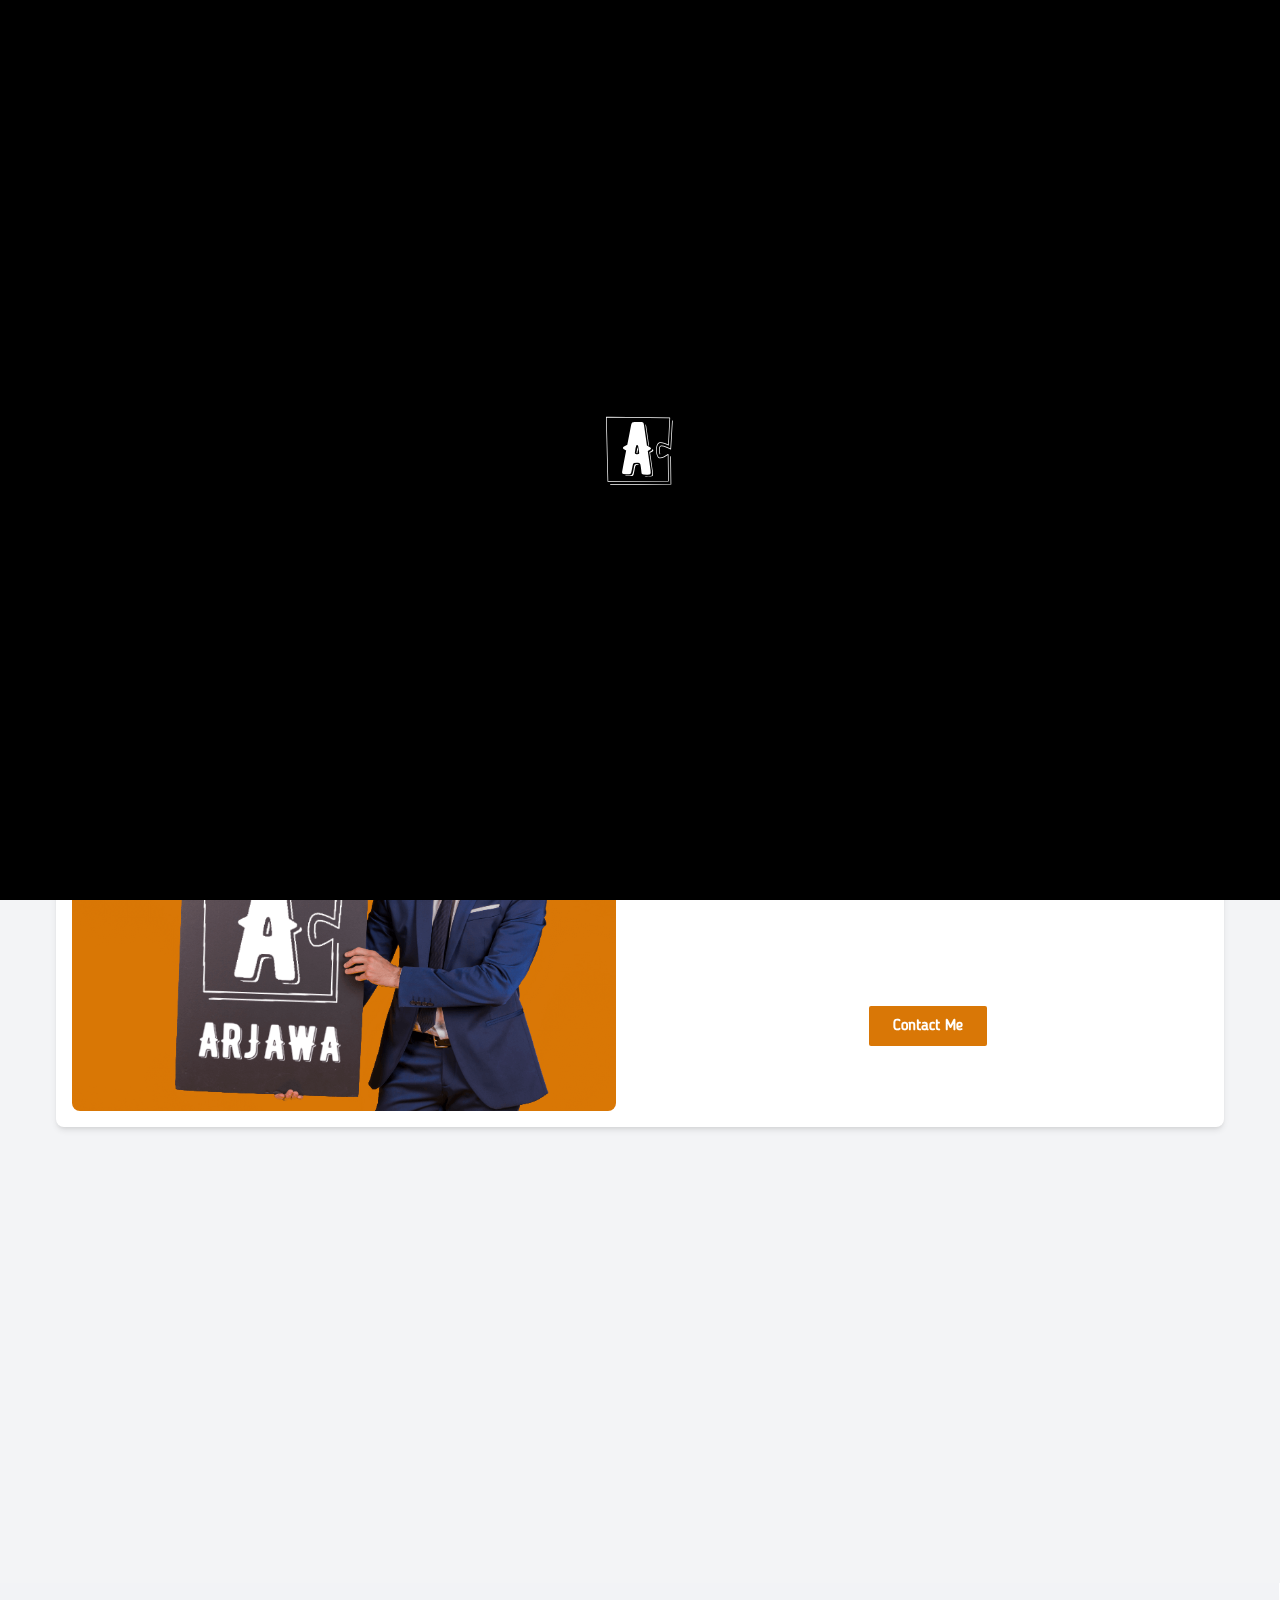
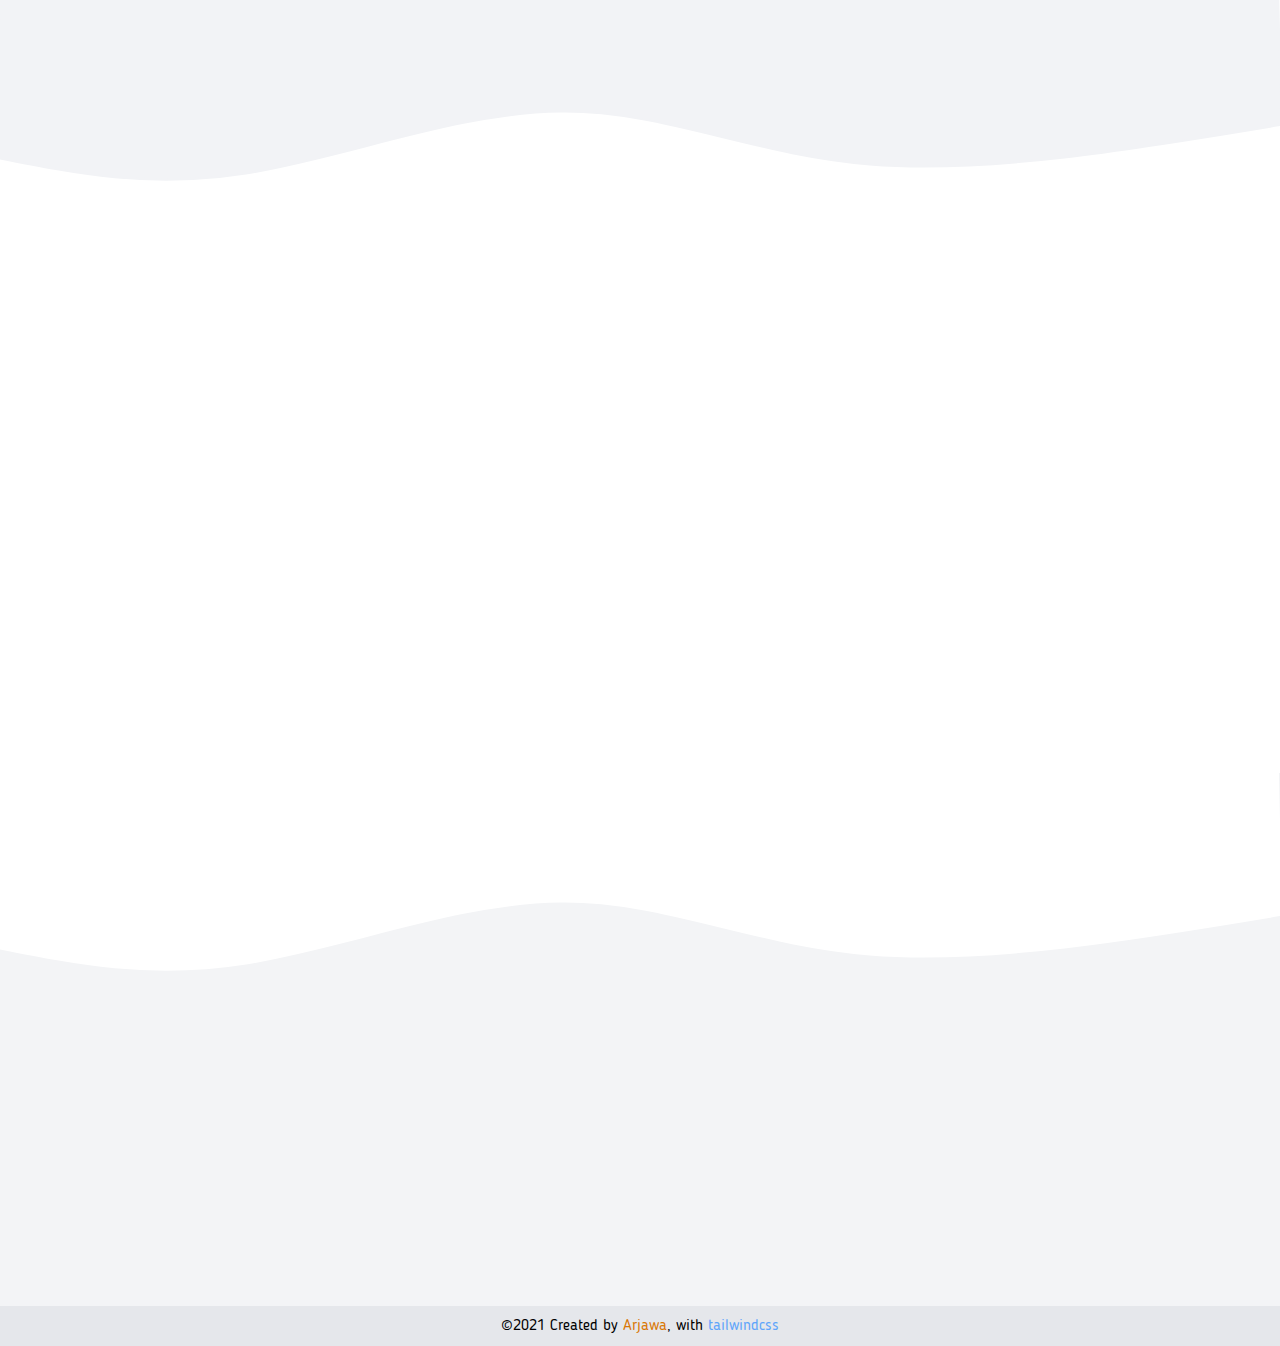
<file: index.html>
<!DOCTYPE html>
<html lang="en">
<head>
  <!-- Meta Tags -->
  <meta charset="UTF-8">
  <meta name="viewport" content="width=device-width, initial-scale=1.0">
  <meta http-equiv="X-UA-Compatible" content="ie=edge">
  <meta property="og:image" content="https://arjawa.tk/img/thumbnail.jpg"/>
  <meta name="description" content="Hai, perkenalkan saya Gede Putra Arjawa.Saya seorang pelajar SMK asal Indonesia.Saat ini saya sedang fokus pada perancangan dan pengem...">
  <meta name=”robots” content="index, follow">
  
  <title>Arjawa</title>
  <!-- Css -->
  <link rel="stylesheet" href="css/burger.min.css">
  <link rel="stylesheet" href="css/font-awesome.css">
  <link rel="stylesheet" href="css/fonts.min.css">
  <link rel="stylesheet" href="css/tailwind.min.css">
  <link rel="stylesheet" href="css/aos.min.css">
  <link rel="stylesheet" href="css/owl.carousel.min.css">
  <link rel="stylesheet" href="css/owl.theme.default.min.css">
  <link rel="stylesheet" href="css/main.min.css">
  <!-- Favicon -->
  <link rel="icon" type="image/jpeg" href="https://arjawa.tk/img/favicon.jpeg">
</head>
<body>
  
  <!-- Header -->
  <header class="bg-center bg-cover bg-no-repeat" style="background-image: url('img/dark_desk.jpg');">
    <!-- Navbar -->
    <nav class="z-40 fixed top-0 inset-x-0 transition duration-500 ease-in">
      <div class="flex justify-center w-full">
        <div class="flex flex-col md:flex-row md:container w-full">
          <div id="menu" class="z-20 flex justify-between md:justify-start items-center h-12 w-full px-5 md:px-0 shadow md:shadow-none">
            <img class="z-20 h-8" src="img/logo.svg" alt="Arjawa">
            <div class="z-20 md:px-5">
              <span class="text-2xl text-white font-custom">Arjawa</span>
            </div>
            <div id="menuToggler" class="md:hidden">
              <div class="hamburger hamburger--elastic">
                <div class="hamburger-box">
                  <div class="hamburger-inner"></div>
                </div>
              </div>
            </div>
          </div>
          <div id="menuCollapse" class="md:z-20 md:static absolute -top-44 transform h-46 md:h-full w-full bg-black opacity-90 md:bg-transparent md:opacity-100 transition duration-500 ease-in-out">
            <div id="menuLinks" class="flex flex-col md:flex-row md:justify-between md:items-center h-full w-full py-2 md:py-0 text-white font-light">
              <a data-scroll class="active relative p-2 px-5 hover:text-gray-200 hover:bg-gray-900 md:hover:bg-transparent" href="#home">Home</a>
              <a data-scroll class="relative p-2 px-5 hover:text-gray-200 hover:bg-gray-900 md:hover:bg-transparent" href="#about">About</a>
              <a data-scroll class="relative p-2 px-5 hover:text-gray-200 hover:bg-gray-900 md:hover:bg-transparent" href="#projects">Projects</a>
              <a data-scroll class="relative p-2 px-5 hover:text-gray-200 hover:bg-gray-900 md:hover:bg-transparent" href="#contacts">Contacts</a>
            </div>
          </div>
        </div>
      </div>
    </nav>
    <!-- Main Section -->
    <section id="home" class="relative h-full w-full">
      <div class="flex justify-center w-full">
        <div class="flex flex-col justify-end md:container w-full space-y-10 pt-96 mb-20 px-5 md:px-0">
          <h1 class="text-3xl md:text-4xl text-white font-custom"><span class="color">Simple</span> Design<br> For The <span class="color">Perfect</span> Website</h1>
        </div>
      </div>
      <svg version="1.1" xmlns="http://www.w3.org/2000/svg" xmlns:xlink="http://www.w3.org/1999/xlink" x="0%" y="0%" width="100%" height="100%" viewBox="0 0 24.0 4.0" enable-background="new 0 0 24.0 4.0" xml:space="preserve">
        <path class="svg-path hidden" fill="#111827" fill-opacity="1.000" fill-rule="nonzero" stroke="#111827" stroke-opacity="1.000" stroke-width="0.04" stroke-linejoin="miter" stroke-linecap="square" d="M-0.26,0.95C1.89,0.91,4.04,0.87,7.17,0.95C10.30,1.03,14.40,1.23,17.52,0.91C20.64,0.59,22.78,-0.25,25.00,0.43C27.21,1.11,29.50,3.30,23.96,4.25C18.43,5.20,5.07,4.91,-0.27,4.16C-5.62,3.42,-2.94,2.22,-0.26,1.03"/>
        <path class="svg-path" fill="#F2F3F6" fill-opacity="1.000" fill-rule="nonzero" stroke="#F2F3F6" stroke-opacity="1.000" stroke-width="0.04" stroke-linejoin="miter" stroke-linecap="square" d="M-0.26,0.95C1.89,0.91,4.04,0.87,7.17,0.95C10.30,1.03,14.40,1.23,17.52,0.91C20.64,0.59,22.78,-0.25,25.00,0.43C27.21,1.11,29.50,3.30,23.96,4.25C18.43,5.20,5.07,4.91,-0.27,4.16C-5.62,3.42,-2.94,2.22,-0.26,1.03"/>
      </svg>
    </section>
  </header>
  
  <main class="bg-gray-100 dark:bg-gray-900">
    <!-- About Me -->
    <section id="about" class="bg-gray-100 dark:bg-gray-900 md:-mt-10">
      <div class="flex justify-center w-full">
        <div data-aos="fade-up" data-aos-duration="3000" class="md:container grid grid-rows-2 md:grid-rows-none md:grid-cols-2 gap-4 m-4 md:mx-14 shadow-md rounded-lg bg-white dark:bg-gray-800">
          <div class="bgColor row-span-full md:m-4 rounded-t-lg md:rounded-lg">
            <img class="relative lazy rounded-t-lg md:rounded-lg h-full w-full mx-auto" data-src="img/banner.png" alt="Main Banner">
          </div>
          <div class="flex flex-col justify-center items-center p-4 pl-0">
            <div data-aos="zoom-in" data-aos-duration="3000" class="flex flex-col justify-start text-1xl lg:text-2xl font-light font-semibold dark:text-white p-4 md:p-0">
              <p class="text-justify">Hai, Perkenalkan, saya Gede Putra Arjawa.
                Saya seorang pelajar SMK asal Indonesia yang mempunyai minat pada dunia programming.
                Saat ini saya sedang fokus pada perancangan dan pengembangan prototype website.</p>
              <span>Tertarik untuk menggunakan jasa saya?</span>
              <br/>
            </div>
            <a data-scroll href="#contacts" class="bgColor hoverColor ringColor px-6 py-2 rounded-sm hover:bg-gray-200 text-white font-light font-semibold transition duration-500 ease-out focus:outline-none focus:ring-2 animate-pulse">Contact Me</a>
          </div>
        </div>
      </div>
      <div class="h-full w-full py-4">
        <div class="flex flex-col justify-center items-center">
          <div class="md:container w-full">
            <div data-aos="fade-right" data-aos-duration="2500" class="p-4 md:px-0">
              <h2 id="mark" class="relative text-2xl md:text-4xl font-custom dark:text-white">Experiences</h2>
            </div>
          </div>
        </div>
        <div class="flex md:justify-center overflow-x-scroll hide-scroll-bar">
          <div class="flex flex-nowrap p-4 space-x-4 md:space-x-0 md:grid md:grid-cols-10 md:gap-4">
            <div data-aos="zoom-in" data-aos-duration="2500" class="col-span-2 group p-4 darkBgGradient hoverBgGradient flex flex-col justify-center items-center w-32 h-36 rounded-xl shadow-md bg-white">
              <img class="darkBorder lazy h-90 rounded-xl bg-white p-2" data-src="img/html-5.png" alt="html">
              <span class="text-1xl font-light group-hover:text-white dark:group-hover:text-black">html</span>
            </div>
            <div data-aos="zoom-in" data-aos-duration="2500" class="col-span-2 group p-4 darkBgGradient hoverBgGradient flex flex-col justify-center items-center w-32 h-36 rounded-xl shadow-md bg-white">
              <img class="darkBorder lazy h-90 rounded-xl bg-white p-2" data-src="img/css-3.png" alt="css">
              <span class="text-1xl font-light group-hover:text-white dark:group-hover:text-black">css</span>
            </div>
            <div data-aos="zoom-in" data-aos-duration="2500" class="col-span-2 group p-4 darkBgGradient hoverBgGradient flex flex-col justify-center items-center w-32 h-36 rounded-xl shadow-md bg-white">
              <img class="darkBorder lazy h-90 rounded-xl bg-white" data-src="img/js.png" alt="javascript">
              <span class="text-1xl font-light group-hover:text-white dark:group-hover:text-black">javascript</span>
            </div>
            <div data-aos="zoom-in" data-aos-duration="2500" class="col-span-2 group p-4 darkBgGradient hoverBgGradient flex flex-col justify-center items-center w-32 h-36 rounded-xl shadow-md bg-white">
              <img class="darkBorder lazy h-90 rounded-xl" data-src="img/bootstrap.png" alt="bootstrap 4">
              <span class="text-1xl font-light group-hover:text-white dark:group-hover:text-black">bootstrap 4</span>
            </div>
            <div data-aos="zoom-in" data-aos-duration="2500" class="col-span-2 group p-4 darkBgGradient hoverBgGradient flex flex-col justify-center items-center w-32 h-36 rounded-xl shadow-md bg-white">
              <img class="darkBorder lazy h-90 rounded-xl bg-white" data-src="img/php.png" alt="php">
              <span class="text-1xl font-light group-hover:text-white dark:group-hover:text-black">php</span>
            </div>
            <div data-aos="zoom-in" data-aos-duration="2500" class="col-span-2 group p-4 darkBgGradient hoverBgGradient flex flex-col justify-center items-center w-32 h-36 rounded-xl shadow-md bg-white">
              <img class="darkBorder lazy h-90 rounded-xl bg-white p-2" data-src="img/mysql.png" alt="mysql">
              <span class="text-1xl font-light group-hover:text-white dark:group-hover:text-black">mysql</span>
            </div>
          </div>
        </div>
      </div>
    </section>
    <!-- My Projects -->
    <section class="bg-white dark:bg-black">
      <svg version="1.1" xmlns="http://www.w3.org/2000/svg" xmlns:xlink="http://www.w3.org/1999/xlink" x="0%" y="0%" width="100%" height="100%" viewBox="0 0 24.0 4.0" enable-background="new 0 0 24.0 4.0" xml:space="preserve">
        <path class="svg-path hidden" fill="#111827" fill-opacity="1.000" fill-rule="nonzero" stroke="#111827" stroke-opacity="1.000" stroke-width="0.04" stroke-linejoin="miter" stroke-linecap="square" d="M24.02,2.66C21.27,3.12,18.51,3.58,16.31,3.40C14.10,3.22,12.44,2.39,10.52,2.41C8.60,2.42,6.42,3.29,4.61,3.57C2.79,3.86,1.35,3.56,-0.09,3.27L-0.00,0.00001L23.96,0.00001L24.02,2.66"/>
        <path class="svg-path" fill="#F2F3F6" fill-opacity="1.000" fill-rule="nonzero" stroke="#F2F3F6" stroke-opacity="1.000" stroke-width="0.04" stroke-linejoin="miter" stroke-linecap="square" d="M24.02,2.66C21.27,3.12,18.51,3.58,16.31,3.40C14.10,3.22,12.44,2.39,10.52,2.41C8.60,2.42,6.42,3.29,4.61,3.57C2.79,3.86,1.35,3.56,-0.09,3.27L-0.00,0.00001L23.96,0.00001L24.02,2.66"/>
      </svg>
      <div id="projects" class="flex justify-center w-full p-4 md:px-14">
        <div class="md:container w-full">
          <div data-aos="fade-right" data-aos-duration="2500" class="py-4">
            <h2 id="mark" class="relative text-2xl md:text-4xl font-custom dark:text-white">Projects</h2>
          </div>
          <div data-aos="fade-up" data-aos-duration="3000">
            <div class="owl-carousel owl-theme">
              <div class="item"><img class="owl-lazy" data-src="img/projects/huddle_desktop.png" alt="Hudlde"></div>
              <div class="item"><img class="owl-lazy" data-src="img/projects/huddle_mobile.png" alt="Huddle"></div>
              <div class="item"><img class="owl-lazy" data-src="img/projects/blogr_desktop.png" alt="Blogr"></div>
              <div class="item"><img class="owl-lazy" data-src="img/projects/blogr_mobile.png" alt="Blogr"></div>
              <div class="item"><img class="owl-lazy" data-src="img/projects/base_apparel_desktop.jpg" alt="Base Apparel"></div>
              <div class="item"><img class="owl-lazy" data-src="img/projects/base_apparel_mobile.png" alt="Base Apparel"></div>
            </div>
          </div>
        </div>
      </div>
    </section>
    <!-- Contacts -->
    <section>
      <div class="bg-gray-100 dark:bg-gray-900">
        <svg version="1.1" xmlns="http://www.w3.org/2000/svg" xmlns:xlink="http://www.w3.org/1999/xlink" x="0%" y="0%" width="100%" height="100%" viewBox="0 0 24.0 4.0" enable-background="new 0 0 24.0 4.0" xml:space="preserve">
          <path class="svg-path hidden" fill="#000000" fill-opacity="1.000" fill-rule="nonzero" stroke="#000000" stroke-opacity="1.000" stroke-width="0.04" stroke-linejoin="miter" stroke-linecap="square" d="M24.02,2.66C21.27,3.12,18.51,3.58,16.31,3.40C14.10,3.22,12.44,2.39,10.52,2.41C8.60,2.42,6.42,3.29,4.61,3.57C2.79,3.86,1.35,3.56,-0.09,3.27L-0.00,0.00001L23.96,0.00001L24.02,2.66"/>
          <path class="svg-path" fill="#FFFFFF" fill-opacity="1.000" fill-rule="nonzero" stroke="#FFFFFF" stroke-opacity="1.000" stroke-width="0.04" stroke-linejoin="miter" stroke-linecap="square" d="M24.02,2.66C21.27,3.12,18.51,3.58,16.31,3.40C14.10,3.22,12.44,2.39,10.52,2.41C8.60,2.42,6.42,3.29,4.61,3.57C2.79,3.86,1.35,3.56,-0.09,3.27L-0.00,0.00001L23.96,0.00001L24.02,2.66"/>
        </svg>
        <div id="contacts" class="flex justify-center w-full p-4 md:px-14">
          <div class="md:container w-full">
            <div data-aos="fade-right" data-aos-duration="2500" class="py-4">
              <h2 id="mark" class="relative text-2xl md:text-4xl font-custom dark:text-white">Contacts</h2>
            </div>
            <div data-aos="zoom-in" data-aos-duration="3000" class="flex flex-col justify-center pb-14 pt-4 md:py-14 space-y-4 dark:text-white font-light">
              <div class="flex items-center">
                <a href="https://github.com/arjawa"><i class="fab fa-github w-6"></i><span class="text-blue-500 dark:text-white">github.com/arjawa</span></a>
              </div>
              <div class="flex items-center">
                <a href="mailto:arjawa123@gmail.com"><i class="fas fa-envelope w-6"></i><span class="text-blue-500 dark:text-white">arjawa123@gmail.com</span></a>
              </div>
              <div class="flex items-center">
                <a href="https://www.facebook.com/gede.putraarjawa"><i class="fab fa-facebook-f w-6"></i><span class="text-blue-500 dark:text-white">facebook.com/gede.putraarjawa</span></a>
              </div>
            </div>
          </div>
        </div>
      </div>
    </section>
  </main>
  
  <!-- Footer -->
  <footer>
    <div class="w-full h-10 bg-gray-200 dark:bg-gray-800">
      <div class="h-full flex justify-center items-center dark:text-white">
        <span class="font-light">&copy;2021 Created by <span class="color">Arjawa</span>, with <a href="https://tailwindcss.com" class="text-blue-400">tailwindcss</a></span>
      </div>
    </div>
  </footer>
  <!-- Fabs -->
  <div id="fabs" class="fixed bottom-4 md:bottom-10 right-4 md:right-20 transform translate-x-36 transition duration-300">
    <div class="flex flex-col justify-center items-center space-y-6">
      <a data-scroll href="#home" class="flex justify-center items-center h-8 w-8 rounded-full shadow-md bg-black dark:bg-transparent text-white border-2 border-transparent dark:border-white">
        <i class="fas fa-arrow-up"></i>
      </a>
      <div class="relative flex justify-center items-center">
        <span id="fabMenu" class="z-20 relative flex justify-center items-center h-12 w-12 rounded-full shadow-md bg-black dark:bg-transparent text-white border-2 border-transparent dark:border-white"><i class="fas fa-cogs"></i></span>
        <div id="fabCollapse" class="z-10 absolute bottom-2">
          <div class="flex justify-between space-x-2">
            <span id="mode" class="relative -right-4 flex justify-center items-center h-8 w-8 rounded-full shadow-md bg-black dark:bg-transparent text-white border-2 border-transparent dark:border-white transform transition duration-300 ease opacity-0"><i id="dark" class="fas fa-moon"></i></span>
            <div id="scheme" class="opacity-0 transform transition duration-300 ease">
              <div id="palette" class="absolute -bottom-20 right-0 transform rotate-90 opacity-0 transition duration-500 ease bg-white border rounded-full w-20 h-6">
                <div class="flex justify-around h-full w-full items-center">
                  <span id="yellow" class="bg-yellow-600 hover:bg-yellow-900 rounded-full w-4 h-4"></span>
                  <span id="red" class="bg-red-600 hover:bg-red-900 rounded-full w-4 h-4"></span>
                  <span id="green" class="bg-green-600 hover:bg-green-900 rounded-full w-4 h-4"></span>
                  <span id="blue" class="bg-blue-600 hover:bg-blue-900 rounded-full w-4 h-4"></span>
                </div>
              </div>
              <span id="theme" class="relative -left-6 flex justify-center items-center h-8 w-8 rounded-full shadow-md bg-black dark:bg-transparent text-white border-2 border-transparent dark:border-white"><i class="fas fa-palette"></i></span>
            </div>
          </div>
        </div>
      </div>
    </div>
  </div>
  <!-- Preloader -->
  <div id="preloader" class="z-50 fixed top-0 right-0 h-screen w-screen bg-black">
    <div class="flex flex-col space-y-4 justify-center items-center h-full w-full">
      <svg class="w-20 animate-bounce" xmlns="http://www.w3.org/2000/svg" xmlns:xlink="http://www.w3.org/1999/xlink" version= "1.1" viewBox="240 552 240 240">
        <g id="layer1">
          <g style="fill:rgb(255,255,255); fill-opacity:1.0; stroke-linejoin: miter">
            <path d="M262.5675,766.12714L262.5675,766.12714L257.9073,573.5942C257.90027,573.3046,258.01132,573.02466,258.2149,572.8186C258.4185,572.61255,258.69708,572.4982,258.9867,572.5018L258.9867,572.5018L449.38892,574.83356C449.6786,574.8371,449.95438,574.9583,450.15286,575.1694C450.35135,575.38043,450.45544,575.6631,450.44125,575.95245L450.44125,575.95245L446.44687,657.3507C446.4296,657.70245,446.2398,658.023,445.9397,658.20734C445.6396,658.39166,445.26785,658.41595,444.94632,658.2723L444.94632,658.2723C436.6103,654.5476,428.60394,650.9944,422.41412,650.9944L422.41412,650.9944C418.9934,650.9944,416.25003,652.08307,414.29132,654.8025L414.29135,654.8025C408.48804,662.85956,409.26132,684.98486,415.24252,692.1344L415.24252,692.1344C416.8557,694.0627,418.84894,694.85785,421.20483,694.85785L421.20483,694.85785C427.2279,694.85785,435.2901,689.73016,443.8064,684.25995C444.13263,684.0504,444.54688,684.03436,444.8883,684.2181C445.22974,684.4018,445.4446,684.7564,445.44946,685.1441L445.44946,685.1441L446.44806,765.08875C446.4516,765.3729,446.34158,765.6467,446.14246,765.8495C445.94333,766.05225,445.6715,766.1671,445.38733,766.1687L445.38733,766.1687L263.6397,767.16797C263.05838,767.17114,262.58157,766.7083,262.5675,766.12714L262.5675,766.12714 M264.7002,766.0755L263.628,765.03467L445.3756,764.0354L444.31488,765.11536L443.31628,685.1707L444.95935,686.0549C436.7129,691.35175,428.0124,696.99115,421.20483,696.99115L421.20483,696.99115C418.28427,696.99115,415.66595,695.9653,413.6063,693.5033L413.6063,693.5033C406.98276,685.58594,406.20255,662.3825,412.56027,653.55566L412.5603,653.55566C415.0094,650.15546,418.47635,648.8611,422.41412,648.8611L422.41412,648.8611C429.16623,648.8611,437.65726,652.6788,445.81662,656.3245L444.31607,657.2461L448.31046,575.84784L449.3628,576.96674L258.96057,574.63495L260.03998,573.54254L264.7002,766.0755 Z"/>
          </g>
        </g>
        <g id="layer2">
          <g style="fill:rgb(255,255,255); fill-opacity:1.0; stroke-linejoin: miter">
            <path d="M458.27734,584.21313L458.27734,584.21313L458.27734,584.2141L458.27548,584.277L453.2442,669.45544C453.22333,669.8088,453.02853,670.12885,452.7242,670.30963C452.4199,670.4904,452.04572,670.5084,451.7254,670.3578L451.7254,670.3578C441.1988,665.40686,431.08102,660.6785,425.09314,660.6785L425.09314,660.6785C423.97754,660.6785,423.0785,660.84717,422.38016,661.16486L422.3802,661.16486C417.88348,663.21075,419.02332,672.6856,420.6553,684.0646C420.73892,684.6477,420.334,685.18823,419.75085,685.27185C419.1677,685.35547,418.62717,684.95056,418.54355,684.36743L418.54355,684.36743C417.08456,674.19464,415.13324,662.1183,421.4967,659.2231L421.49673,659.2231C422.55603,658.74115,423.77957,658.5452,425.09314,658.5452L425.09314,658.5452C431.68704,658.5452,442.36353,663.5972,452.63336,668.42737L451.11456,669.3297L456.14584,584.15125L456.14398,584.2141L456.14398,584.21313C456.14398,583.624,456.62155,583.1465,457.21066,583.1465C457.79977,583.1465,458.27734,583.624,458.27734,584.21313 Z"/>
          </g>
          <g style="fill:rgb(255,255,255); fill-opacity:1.0; stroke-linejoin: miter">
            <path d="M452.85187,691.5439L452.85187,691.5439L453.89285,774.47473C453.89642,774.75824,453.78693,775.03156,453.5886,775.2342C453.39026,775.4368,453.11935,775.5522,452.83582,775.55475L452.83582,775.55475L271.5458,777.1808C270.95673,777.1861,270.4749,776.71277,270.46964,776.1237C270.46436,775.53467,270.93762,775.0528,271.5267,775.0475L271.5267,775.0475L452.8167,773.42145L451.75967,774.50146L450.7187,691.5706C450.7113,690.98157,451.18283,690.49805,451.77188,690.49066C452.36093,690.4833,452.84448,690.95483,452.85187,691.5439 Z"/>
          </g>
        </g>
        <g id="layer3">
          <g>
            <g style="fill:rgb(255,255,255); fill-opacity:1.0; stroke-linejoin: miter">
              <path d="M375.64093,594.9971L375.64093,594.9971Q375.6388,595.10724,375.7436,595.32935Q375.7386,595.5497,375.84372,595.77246Q376.2467,597.43494,376.62207,600.3091L385.1114,658.2564L387.287,659.5184Q384.61658,641.2717,379.27826,604.6681Q378.90033,601.90405,378.4948,600.3518Q377.49152,596.0322,375.64246,594.9972 Z M352.8066,663.5825Q350.70325,668.825,349.58105,679.3803Q349.4408,680.6997,349.42822,681.2505Q350.19434,681.4884,352.17474,681.6437Q353.0839,675.6025,354.30844,670.22974Q354.2083,669.7866,354.10315,669.5637Q353.62012,666.57684,353.53253,665.5829Q353.44244,664.6991,352.8066,663.5825 Z M351.6006,656.9752Q352.86456,657.07275,353.69064,658.6428Q354.64194,660.428,354.82715,661.9752Q354.92725,662.4184,356.08606,669.6089Q357.05212,675.58264,357.31488,678.5645Q357.68274,681.7692,357.44986,682.31494Q357.0642,684.73096,351.00537,684.59296Q350.03668,684.5873,349.21368,684.5238Q344.5124,684.1612,344.56363,681.9112Q344.58875,680.80963,344.74155,678.9394Q346.27203,664.9767,348.95377,658.5349Q349.53217,657.3357,350.86163,657.03534Q351.24817,656.948,351.6006,656.9752 Z M364.32983,588.34607Q363.66888,588.331,353.75446,588.1051L353.75696,587.995Q345.1645,587.79926,344.06287,587.7742Q338.66504,587.6512,336.647,589.1483Q334.5138,590.86316,333.50705,596.3511Q329.99344,615.1182,321.88696,656.48553L310.83807,662.51624Q308.94025,663.57513,308.89258,665.66815Q308.84488,667.7612,310.6925,668.9055L318.52118,673.6028Q318.40347,673.9307,318.39093,674.4815Q318.27072,674.9197,318.15305,675.2476Q315.5335,688.63446,307.15152,732.4202Q306.26996,737.24976,306.1322,738.459Q305.80063,743.59924,310.27417,743.94434Q310.39813,743.95386,310.52582,743.9597Q317.6787,744.45337,328.14893,744.47144Q332.66803,744.4641,333.6572,739.7473Q337.10056,724.0647,337.3786,721.536Q338.45563,712.9636,341.58527,711.051Q343.71094,709.66656,352.52124,709.9775Q352.54608,709.978,352.64914,709.98596Q353.00327,710.0133,354.2813,710.1278Q354.38712,710.1342,354.4914,710.1423Q360.13455,710.5776,361.20605,715.7964Q362.38745,721.9955,362.57013,723.65295Q362.95056,726.30676,363.49356,731.4994Q364.03406,736.8021,364.417,739.3459Q364.78485,742.55054,366.07666,743.9026Q367.48114,745.147,370.5581,745.5477Q370.64502,745.5559,370.75305,745.5642Q372.5581,745.7035,380.2497,745.8787Q388.8397,746.18463,390.52722,744.68Q393.11362,742.4243,391.68204,732.6926Q391.30664,729.81836,383.30038,674.858L390.88916,670.73236Q392.787,669.67346,392.83466,667.58044Q392.88232,665.48737,391.0347,664.3431L380.81516,658.15857Q375.58698,621.5575,372.2433,598.99695Q371.86288,596.3431,371.4599,594.68066Q370.55377,590.9126,369.25696,589.7809Q367.9601,588.6492,364.32983,588.34607 Z M397.20087,669.44434Q397.0075,673.07635,393.99347,674.7709L387.96704,678.0504L396.06335,733.8946Q397.7752,745.83704,395.62695,748.2129Q393.58887,750.59125,384.88623,750.393L378.38928,750.13477Q375.96576,750.0796,373.6549,749.91675Q375.0644,750.9408,377.59308,751.2189Q377.67896,751.2269,377.78583,751.2352Q379.5938,751.37463,387.39478,751.55237Q395.87463,751.8557,397.56216,750.3511Q400.14856,748.09546,398.71698,738.3638Q397.09772,727.19495,394.5274,709.39136Q391.1963,686.28,390.33533,680.5292L397.92407,676.4035Q399.82193,675.3446,399.86957,673.25146Q399.91727,671.1585,398.06964,670.01416L397.2027,669.4445 Z M354.37396,714.3207Q354.32892,714.31714,354.29608,714.3164L350.8811,714.23865Q345.59344,714.11816,344.35406,715.30225Q342.66653,716.8069,341.7398,723.61926Q341.1938,728.23596,339.1178,737.1163Q338.37903,740.51624,338.01593,741.9408Q336.6486,748.7431,329.9238,748.8103Q324.6336,748.80005,320.55768,748.70715Q318.57477,748.662,314.6115,748.46155Q315.6979,749.4953,317.26694,749.61633Q317.4118,749.6275,317.56076,749.63086Q324.71362,750.1245,335.18387,750.1426Q339.70297,750.13525,340.8023,745.42096Q344.133,729.84595,344.4135,727.20715Q345.48804,718.7449,348.51004,716.7196Q350.6357,715.3352,359.11554,715.63855Q358.04047,714.62573,355.96124,714.4654Q355.9536,714.46484,355.94598,714.46423L355.28503,714.4491Q354.63104,714.34045,354.37396,714.3207 Z"/>
            </g>
          </g>
        </g>
      </svg>
    </div>
  </div>
  <!-- Javascripts -->
  <script src="js/jquery.min.js"></script>
  <script src="js/jquery.lazy.min.js"></script>
  <script src="js/main.min.js"></script>
  <script src="js/aos.min.js"></script>
  <script src="js/owl.carousel.min.js"></script>
</body>
</html>
</file>
<file: css/burger.min.css>
/*!
 * Hamburgers
 * @description Tasty CSS-animated hamburgers
 * @author Jonathan Suh @jonsuh
 * @site https://jonsuh.com/hamburgers
 * @link https://github.com/jonsuh/hamburgers
 */.hamburger{padding:5px 5px;display:inline-block;cursor:pointer;transition-property:opacity,filter;transition-duration:.15s;transition-timing-function:linear;font:inherit;color:inherit;text-transform:none;background-color:transparent;border:0;margin:0;overflow:visible}.hamburger:hover{opacity:.7}.hamburger.is-active:hover{opacity:.7}.hamburger.is-active .hamburger-inner,.hamburger.is-active .hamburger-inner::after,.hamburger.is-active .hamburger-inner::before{background-color:#fff}.hamburger-box{width:30px;height:20px;display:inline-block;position:relative}.hamburger-inner{display:block;top:50%;margin-top:0}.hamburger-inner,.hamburger-inner::after,.hamburger-inner::before{width:30px;height:3px;background-color:#fff;border-radius:3px;position:absolute;transition-property:transform;transition-duration:.15s;transition-timing-function:ease}.hamburger-inner::after,.hamburger-inner::before{content:"";display:block}.hamburger-inner::before{top:-10px}.hamburger-inner::after{bottom:-10px}.hamburger--elastic .hamburger-inner{top:2px;transition-duration:275ms;transition-timing-function:cubic-bezier(0.68,-0.55,0.265,1.55)}.hamburger--elastic .hamburger-inner::before{top:10px;transition:opacity 125ms 275ms ease}.hamburger--elastic .hamburger-inner::after{top:20px;transition:transform 275ms cubic-bezier(.68, -.55, .265, 1.55)}.hamburger--elastic.is-active .hamburger-inner{transform:translate3d(0,10px,0) rotate(135deg);transition-delay:75ms}.hamburger--elastic.is-active .hamburger-inner::before{transition-delay:0s;opacity:0}.hamburger--elastic.is-active .hamburger-inner::after{transform:translate3d(0,-20px,0) rotate(-270deg);transition-delay:75ms}.hamburger--emphatic{overflow:hidden}.hamburger--emphatic .hamburger-inner{transition:background-color 125ms 175ms ease-in}.hamburger--emphatic .hamburger-inner::before{left:0;transition:transform 125ms cubic-bezier(.6, .04, .98, .335),top 50ms 125ms linear,left 125ms 175ms ease-in}.hamburger--emphatic .hamburger-inner::after{top:10px;right:0;transition:transform 125ms cubic-bezier(.6, .04, .98, .335),top 50ms 125ms linear,right 125ms 175ms ease-in}.hamburger--emphatic.is-active .hamburger-inner{transition-delay:0s;transition-timing-function:ease-out;background-color:transparent!important}.hamburger--emphatic.is-active .hamburger-inner::before{left:-80px;top:-80px;transform:translate3d(80px,80px,0) rotate(45deg);transition:left 125ms ease-out,top 50ms 125ms linear,transform 125ms 175ms cubic-bezier(.075, .82, .165, 1)}.hamburger--emphatic.is-active .hamburger-inner::after{right:-80px;top:-80px;transform:translate3d(-80px,80px,0) rotate(-45deg);transition:right 125ms ease-out,top 50ms 125ms linear,transform 125ms 175ms cubic-bezier(.075, .82, .165, 1)}
</file>
<file: css/fonts.min.css>
@font-face{font-family:Viga;font-style:normal;font-weight:400;src:local('Viga'),url(../fonts/Viga-Regular.ttf) format('truetype')}@font-face{font-family:Custom;font-style:normal;font-weight:400;src:local('Custom'),url(../fonts/font_26.ttf) format('truetype')}@font-face{font-family:Light;font-style:normal;font-weight:400;src:local('Light'),url(../fonts/font_29.ttf) format('truetype')}@font-face{font-family:Clean;font-style:normal;font-weight:400;src:local('Clean'),url(../fonts/) format('truetype')}
</file>
<file: css/main.min.css>
.h-90{height:90%;}nav{z-index:40}#menu::before{content:'';position:absolute;bottom:0;left:0;height:100%;width:100%;backdrop-filter:blur(6px);-webkit-backdrop-filter: blur(6px)}#menuLinks a.active{background-color:#111827}h2::before{content:'';position:absolute;bottom:0;left:0;height:5%;width:25px}h2.yellowMark::before{background:#d97706}h2.redMark::before{background:#dc2626}h2.greenMark::before{background:#059669}h2.blueMark::before{background:#2563eb}#home{backdrop-filter: brightness(30%)}@media (min-width:768px){#menuLinks a.active{background:0 0}#menuLinks a.active::before,#menuLinks a:not(.active):hover::before{content:'';position:absolute;bottom:5px;left:0;height:5%;width:50%;margin-left:25%}#menuLinks.yellowMark a.active::before,#menuLinks.yellowMark a:not(.active):hover::before{background:#d97706}#menuLinks.redMark a.active::before,#menuLinks.redMark a:not(.active):hover::before{background:#dc2626}#menuLinks.greenMark a.active::before,#menuLinks.greenMark a:not(.active):hover::before{background:#059669}#menuLinks.blueMark a.active::before,#menuLinks.blueMark a:not(.active):hover::before{background:#2563eb}}
</file>
